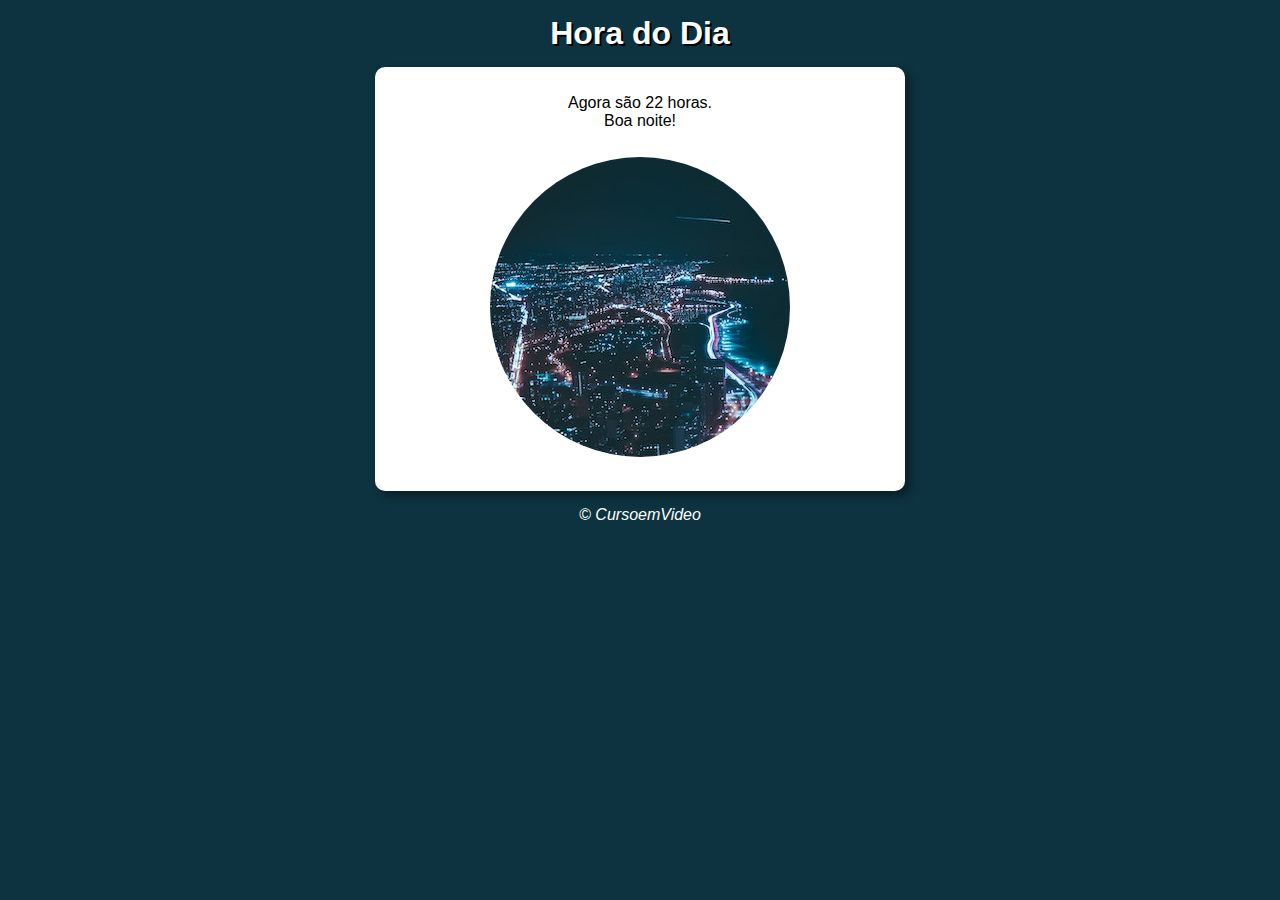
<file: aula12ex/ex014/index.html>
<!DOCTYPE html>
<html lang="pt-br">
<head>
    <meta charset="UTF-8">
    <meta name="viewport" content="width=device-width, initial-scale=1.0">
    <title>Hora do Dia</title>
    <link rel="stylesheet" href="style.css">
</head>
<body onload="carregar()">
    <header>
        <h1>Hora do Dia</h1>
    </header>
    <section>
        <div id="mensagem"></div>
        <div>
            <img id="imagem" src="imagens/manha.png" alt="Foto do dia">
        </div>
    </section>
    <footer>
        <p>&copy; CursoemVideo</p>
    </footer>
    <script src="script.js"></script>
</body>
</html>
</file>
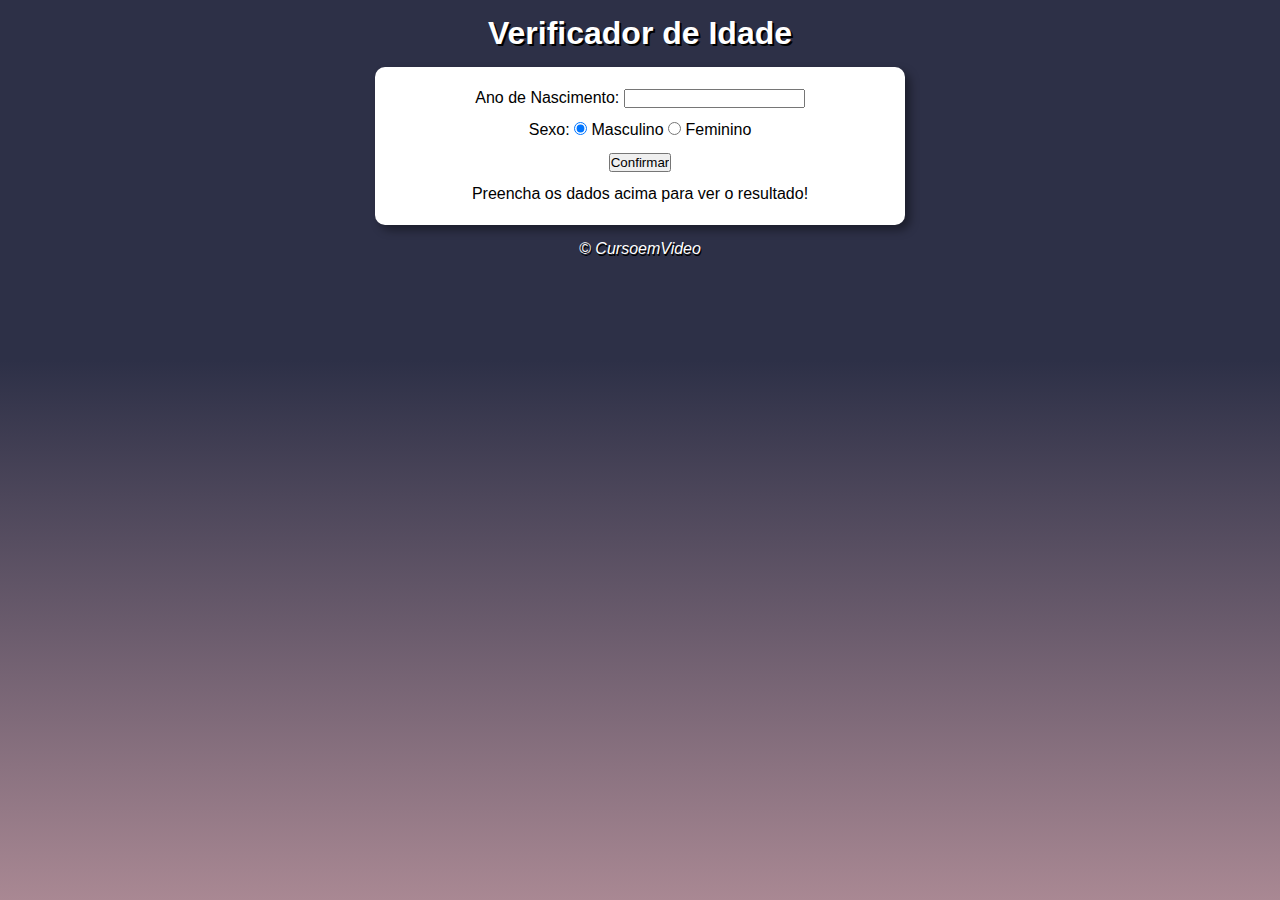
<file: aula12ex/ex015/index.html>
<!DOCTYPE html>
<html lang="pt-br">
<head>
    <meta charset="UTF-8">
    <meta name="viewport" content="width=device-width, initial-scale=1.0">
    <title>Verificador de Idade</title>
    <link rel="stylesheet" href="style.css">
</head>
<body>
    <header>
        <h1>Verificador de Idade</h1>
    </header>
    <section>
        <div>
            <p>
                Ano de Nascimento:
                <input type="text" name="txtano" id="txtano" min="0">
            </p>
            <p>
                Sexo:
                <input type="radio" name="radsex" id="mas" checked>
                <label for="mas">Masculino</label>
                <input type="radio" name="radsex" id="fem">
                <label for="fem">Feminino</label>
            </p>
            <p>
                <input type="button" value="Confirmar" onclick="verificar()">
            </p>
        </div>
        <div id="res">
            Preencha os dados acima para ver o resultado!
        </div>
    </section>
    <footer>
        <p>&copy; CursoemVideo</p>
    </footer>
    <script src="script.js"></script>
</body>
</html>
</file>
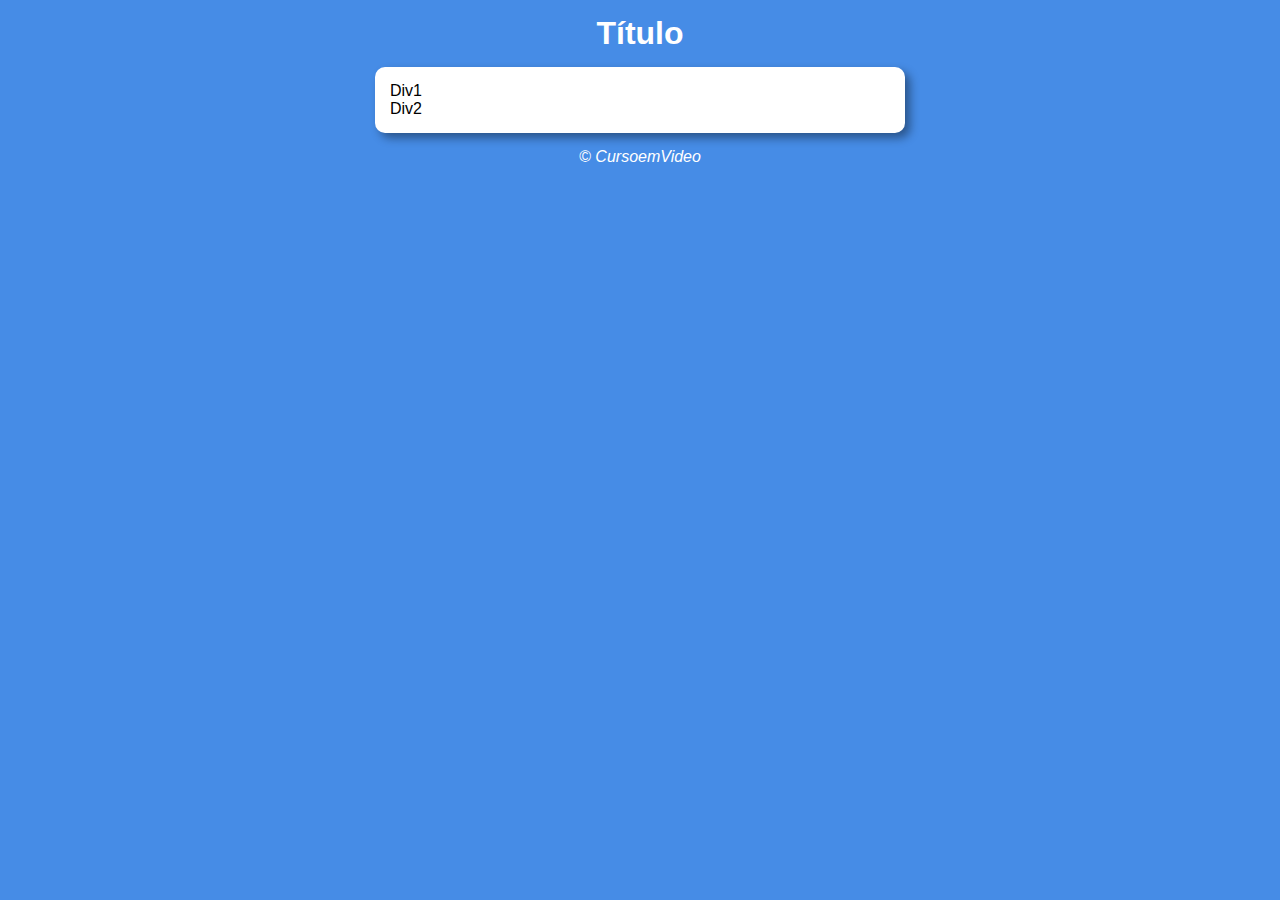
<file: aula12ex/modelo/index.html>
<!DOCTYPE html>
<html lang="pt-br">
<head>
    <meta charset="UTF-8">
    <meta name="viewport" content="width=device-width, initial-scale=1.0">
    <title>Modelo de Exercício</title>
    <link rel="stylesheet" href="style.css">
</head>
<body>
    <header>
        <h1>Título</h1>
    </header>
    <section>
        <div>
            Div1
        </div>
        <div>
            Div2
        </div>
    </section>
    <footer>
        <p>&copy; CursoemVideo</p>
    </footer>
    <script src="script.js"></script>
</body>
</html>
</file>
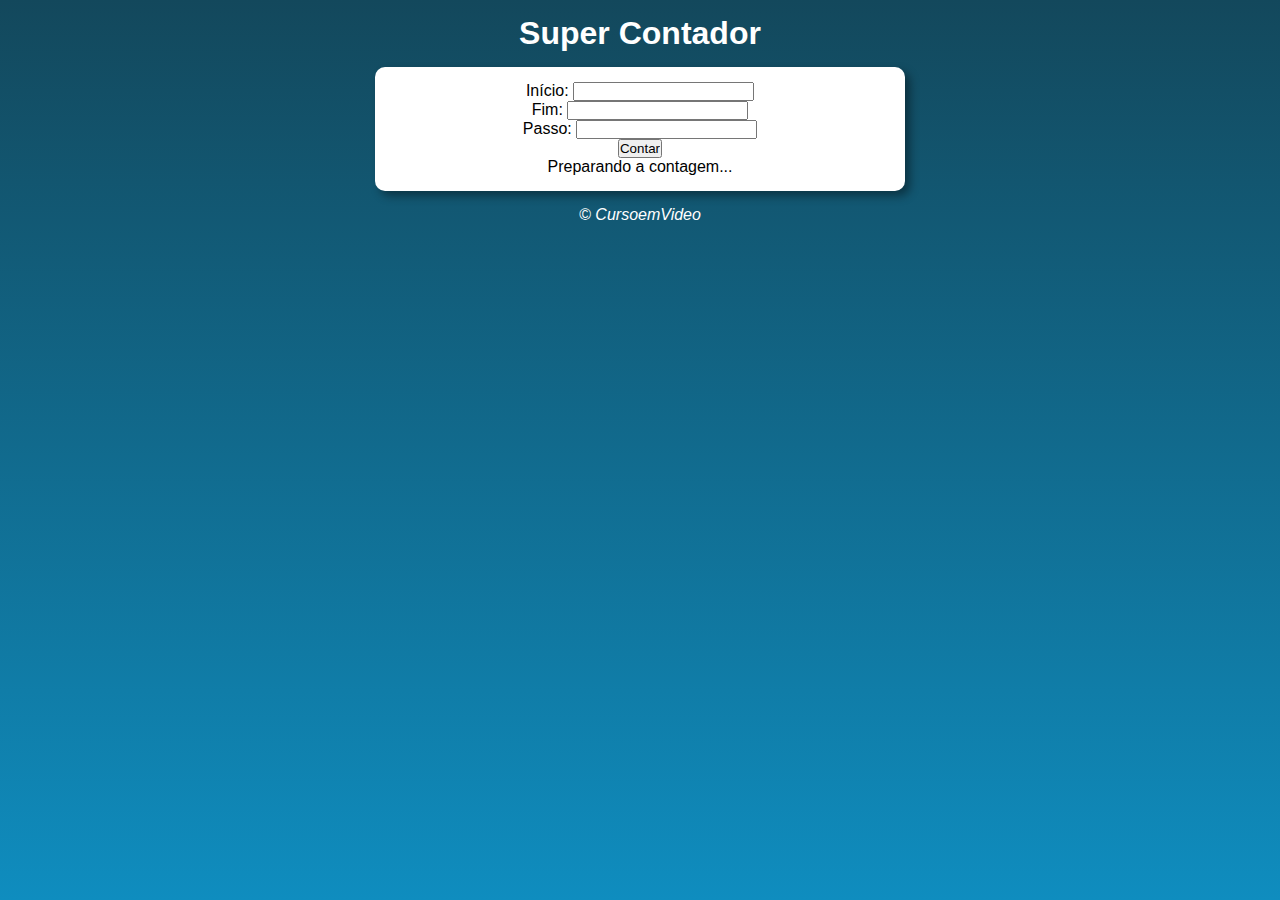
<file: aula14ex/ex016/index.html>
<!DOCTYPE html>
<html lang="pt-br">
<head>
    <meta charset="UTF-8">
    <meta name="viewport" content="width=device-width, initial-scale=1.0">
    <title>Super Contador</title>
    <link rel="stylesheet" href="style.css">
</head>
<body>
    <header>
        <h1>Super Contador</h1>
    </header>
    <section>
        <div id="dados">
            <p>Início: <input type="number" name="inicio" id="txti"></p>
            <p>Fim: <input type="number" name="fim" id="txtf"></p>
            <p>Passo: <input type="number" name="passo" id="txtp"></p>
            <p><input type="button" value="Contar" onclick="contar()"></p>
        </div>
        <div id="res">
            Preparando a contagem...
        </div>
    </section>
    <footer>
        <p>&copy; CursoemVideo</p>
    </footer>
    <script src="script.js"></script>
</body>
</html>
</file>
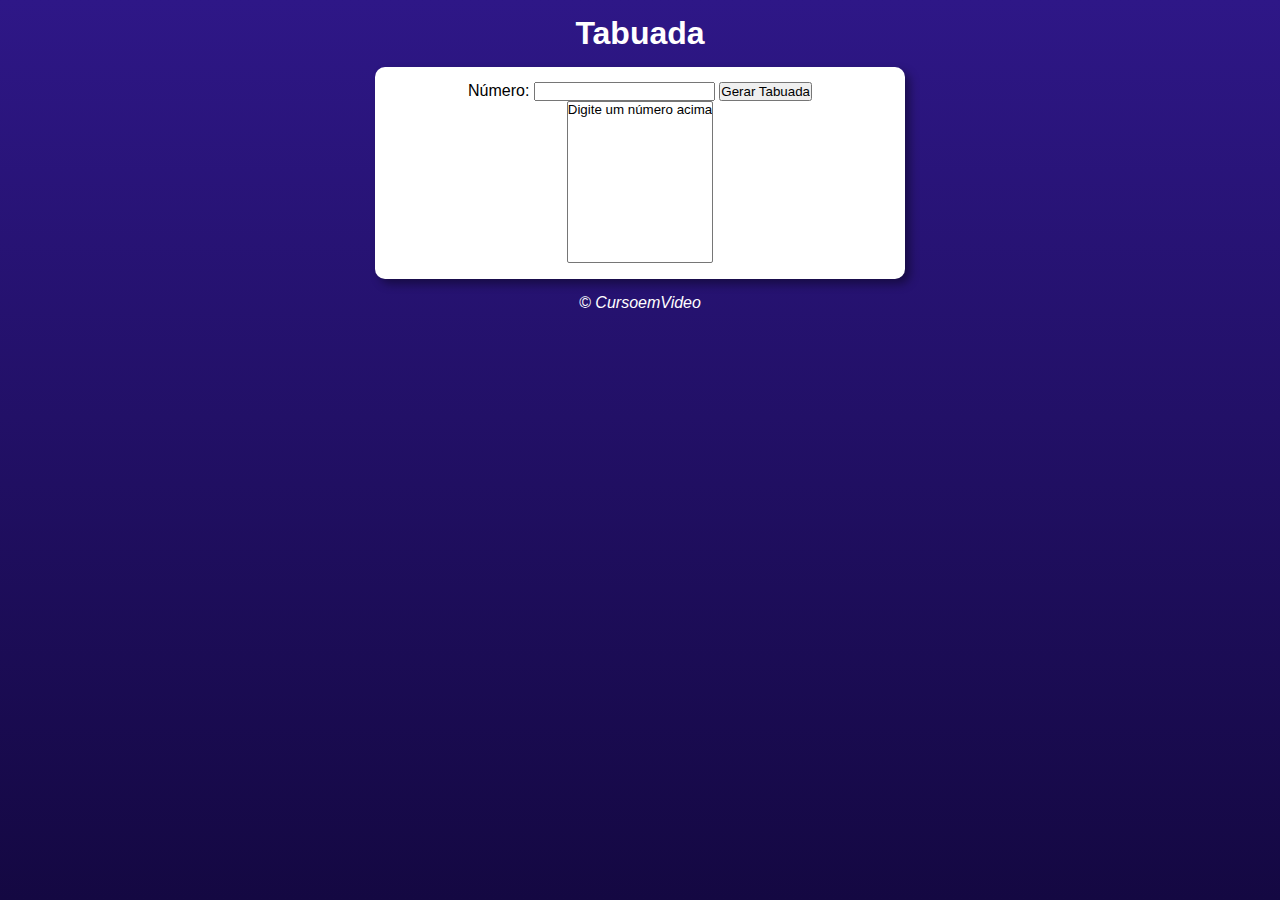
<file: aula14ex/ex017/index.html>
<!DOCTYPE html>
<html lang="pt-br">
<head>
    <meta charset="UTF-8">
    <meta name="viewport" content="width=device-width, initial-scale=1.0">
    <title>Tabuada</title>
    <link rel="stylesheet" href="style.css">
</head>
<body>
    <header>
        <h1>Tabuada</h1>
    </header>
    <section>
        <div>
            <p>Número: <input type="number" name="num" id="txtn">
            <input type="button" value="Gerar Tabuada" onclick="tabuada()"></p>
        </div>
        <div>
            <select name="tabuada" id="seltab" size="10">
                <option>Digite um número acima</option>
            </select>
        </div>
    </section>
    <footer>
        <p>&copy; CursoemVideo</p>
    </footer>
    <script src="script.js"></script>
</body>
</html>
</file>
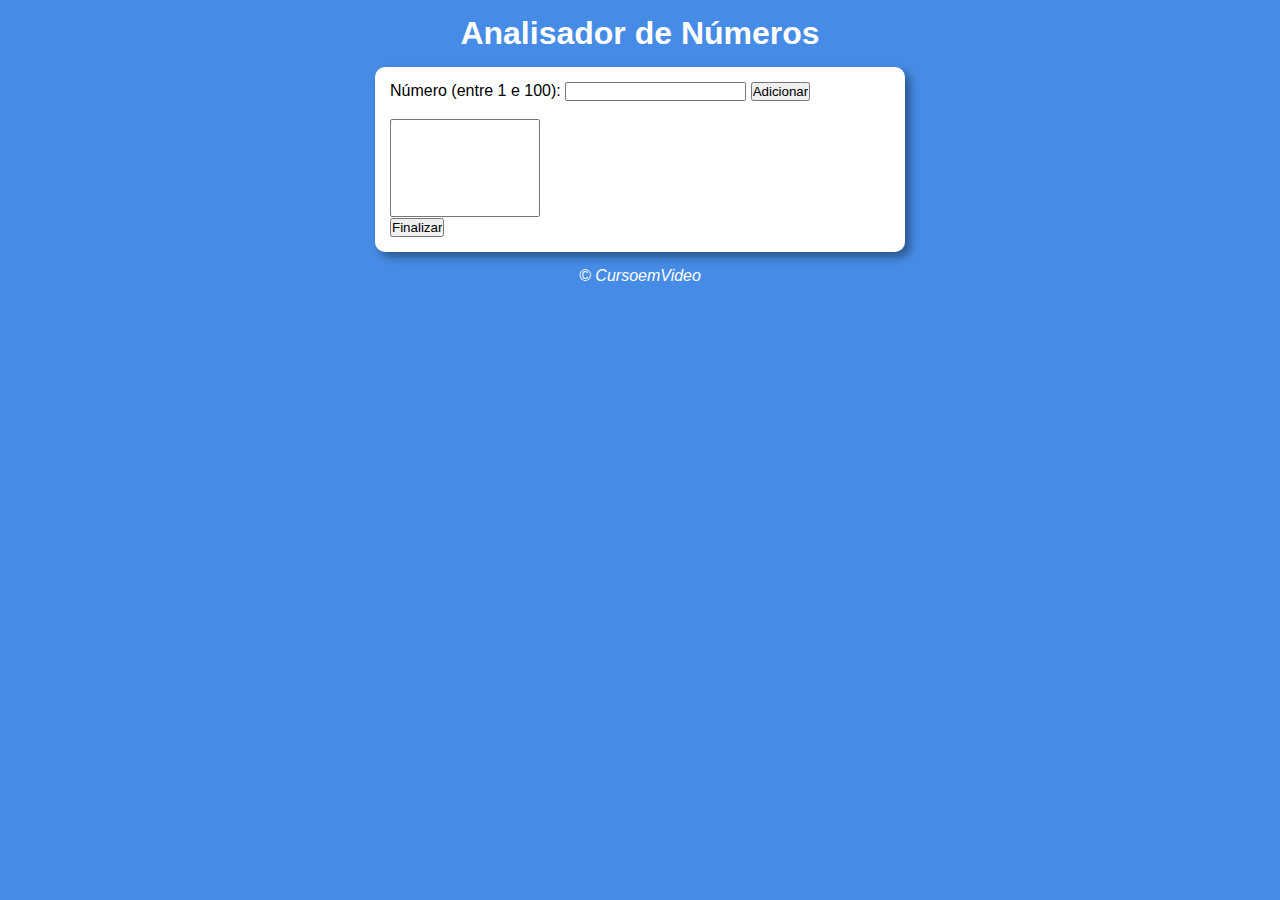
<file: aula16ex/ex018/index.html>
<!DOCTYPE html>
<html lang="pt-br">
<head>
    <meta charset="UTF-8">
    <meta name="viewport" content="width=device-width, initial-scale=1.0">
    <title>Analisador de Números</title>
    <link rel="stylesheet" href="style.css">
</head>
<body>
    <header>
        <h1>Analisador de Números</h1>
    </header>
    <section>
        <div>
            Número (entre 1 e 100):
            <input type="number" name="fnum" id="fnum">
            <input type="button" value="Adicionar" onclick="adicionar()">
            <br>
            <br>
            <select name="flista" id="flista" size="6"></select>
            <br>
            <input type="button" value="Finalizar" onclick="finalizar()">
        </div>
        <div id="res">
            
        </div>
    </section>
    <footer>
        <p>&copy; CursoemVideo</p>
    </footer>
    <script src="script.js"></script>
</body>
</html>
</file>
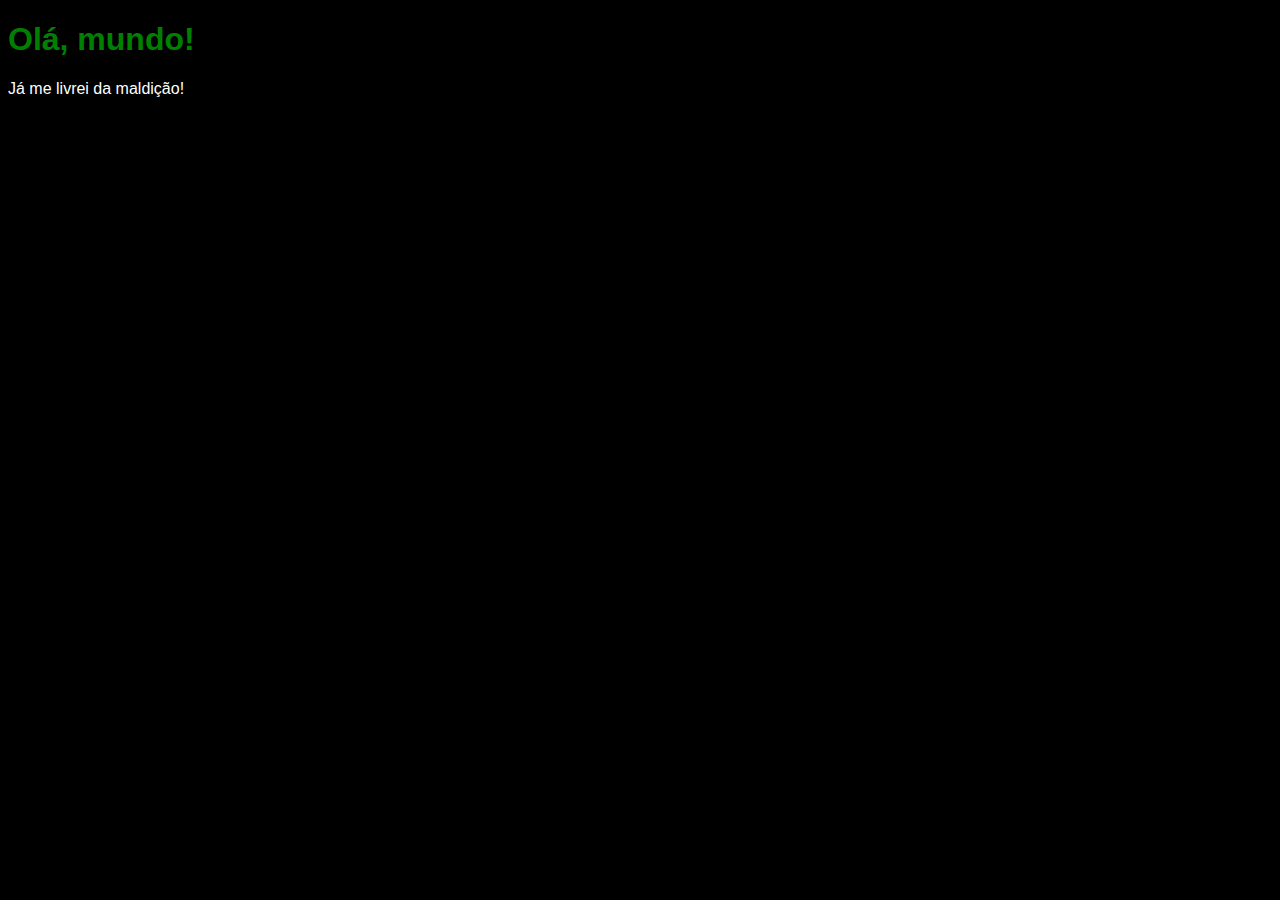
<file: aula04/ex001.html>
<!DOCTYPE html>
<html lang="pt-br">
<head>
    <meta charset="UTF-8">
    <meta name="viewport" content="width=device-width, initial-scale=1.0">
    <title>Primeiro Programa</title>
    <style>
        body {
            background-color: black;
            color: white;
            font-family: Arial, Helvetica, sans-serif;
        }

        h1 {
            color: green;
        }
    </style>
</head>
<body>
    <h1>Olá, mundo!</h1>
    <p>Já me livrei da maldição!</p>
    <script>
        window.alert('Minha primeira mensagem!')
        window.confirm('Está gostando de JS?')
        window.prompt('Qual é seu nome?')
    </script>
</body>
</html>
</file>
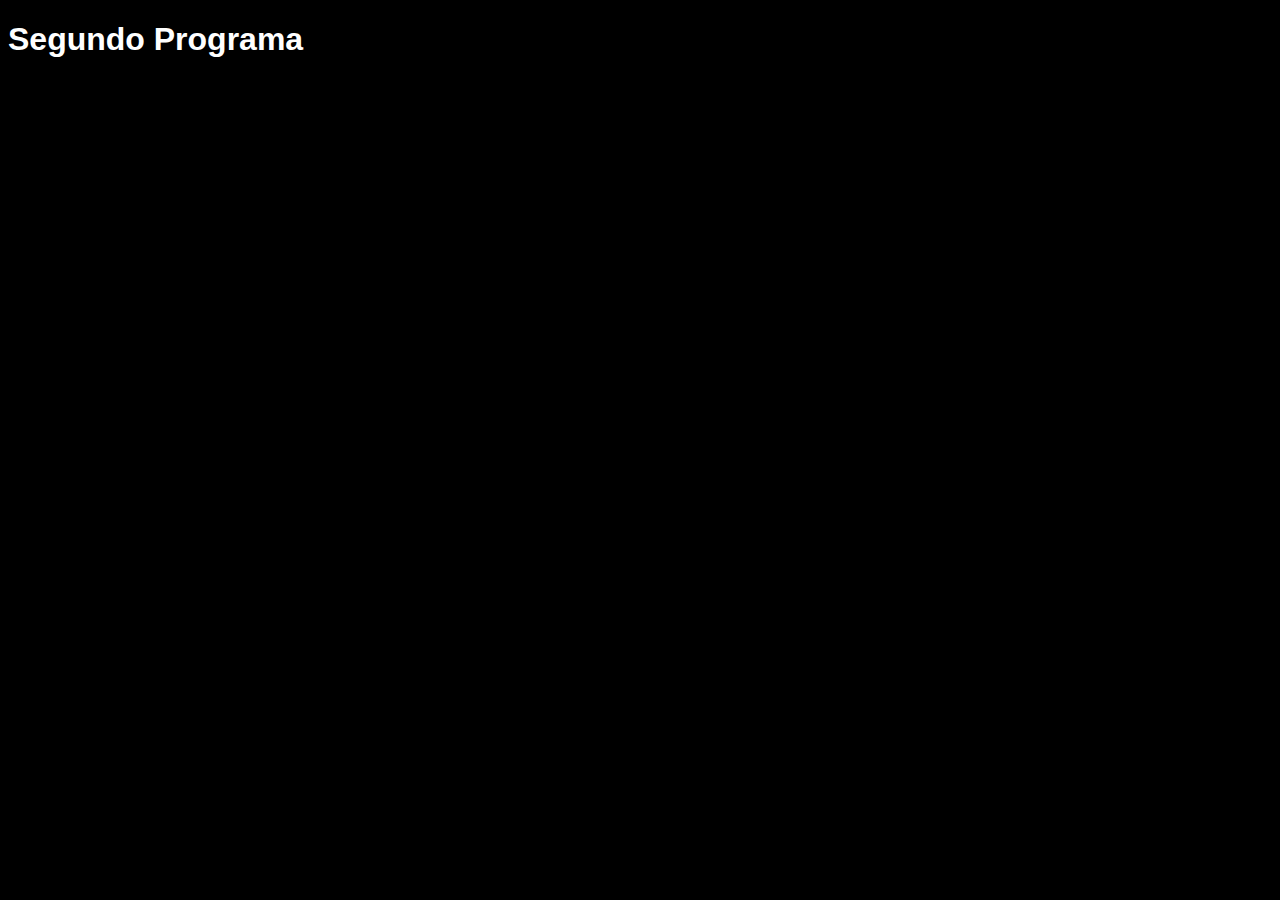
<file: aula06/ex002.html>
<!DOCTYPE html>
<html lang="pt-br">
<head>
    <meta charset="UTF-8">
    <meta name="viewport" content="width=device-width, initial-scale=1.0">
    <title>Segundo Programa</title>
    <style>
        body {
            background-color: black;
            color: white;
            font-family: Arial, Helvetica, sans-serif;
        }
    </style>
</head>
<body>
    <h1>Segundo Programa</h1>
    <script>
        var nome = window.prompt('Qual é seu nome?')
        window.alert('É um prazer te conhecer, ' + nome + '!')
    </script>
</body>
</html>
</file>
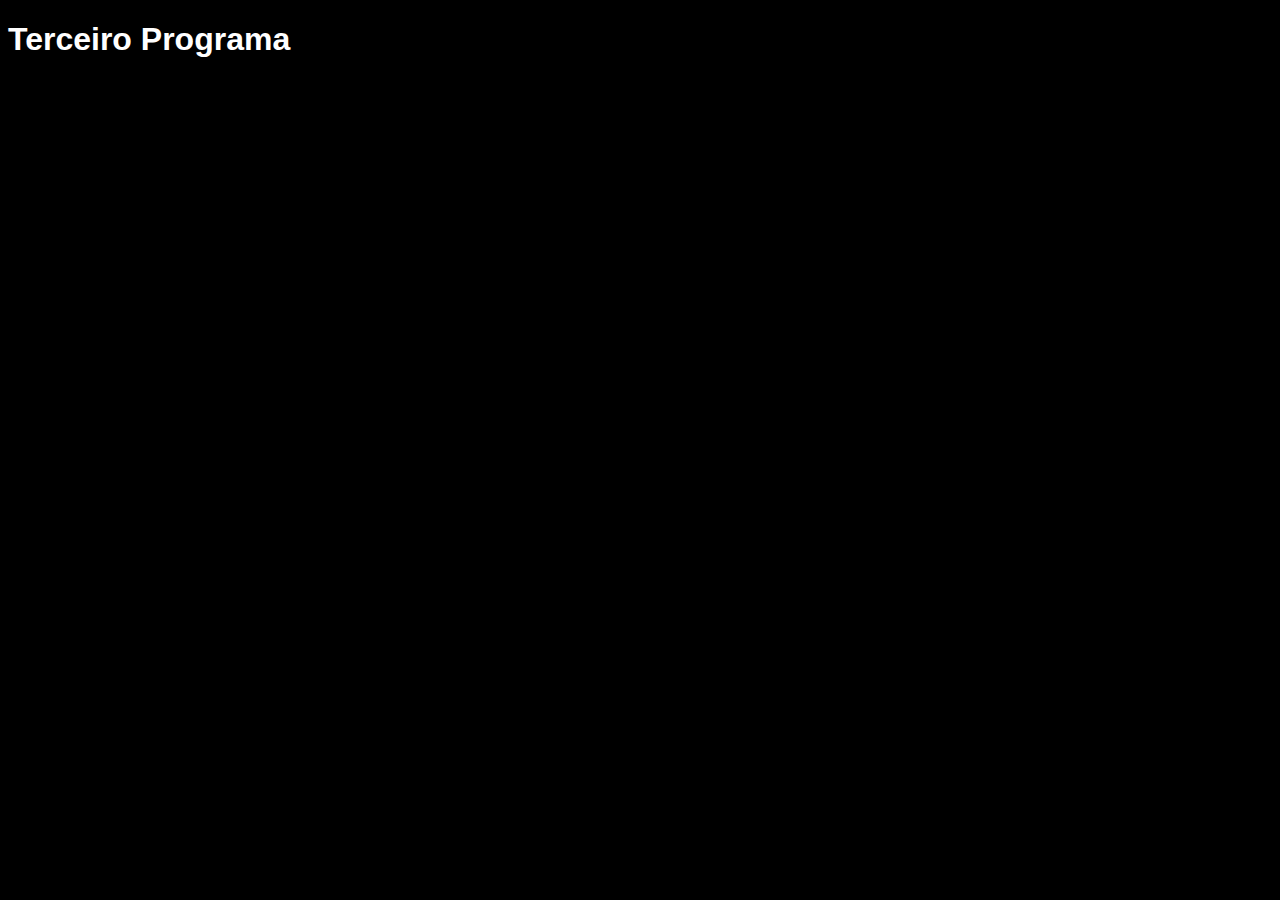
<file: aula06/ex003.html>
<!DOCTYPE html>
<html lang="pt-br">
<head>
    <meta charset="UTF-8">
    <meta name="viewport" content="width=device-width, initial-scale=1.0">
    <title>Terceiro Programa</title>
    <style>
        body {
            background-color: black;
            color: white;
            font-family: Arial, Helvetica, sans-serif;
        }
    </style>
</head>
<body>
    <h1>Terceiro Programa</h1>
    <script>
        var n1 = Number(window.prompt('Digite um número'))
        var n2 = Number(window.prompt('Digite outro número'))
        var soma = n1 + n2
        window.alert(`A soma entre ${n1} e ${n2} é igual a ${soma}`)
    </script>
</body>
</html>
</file>
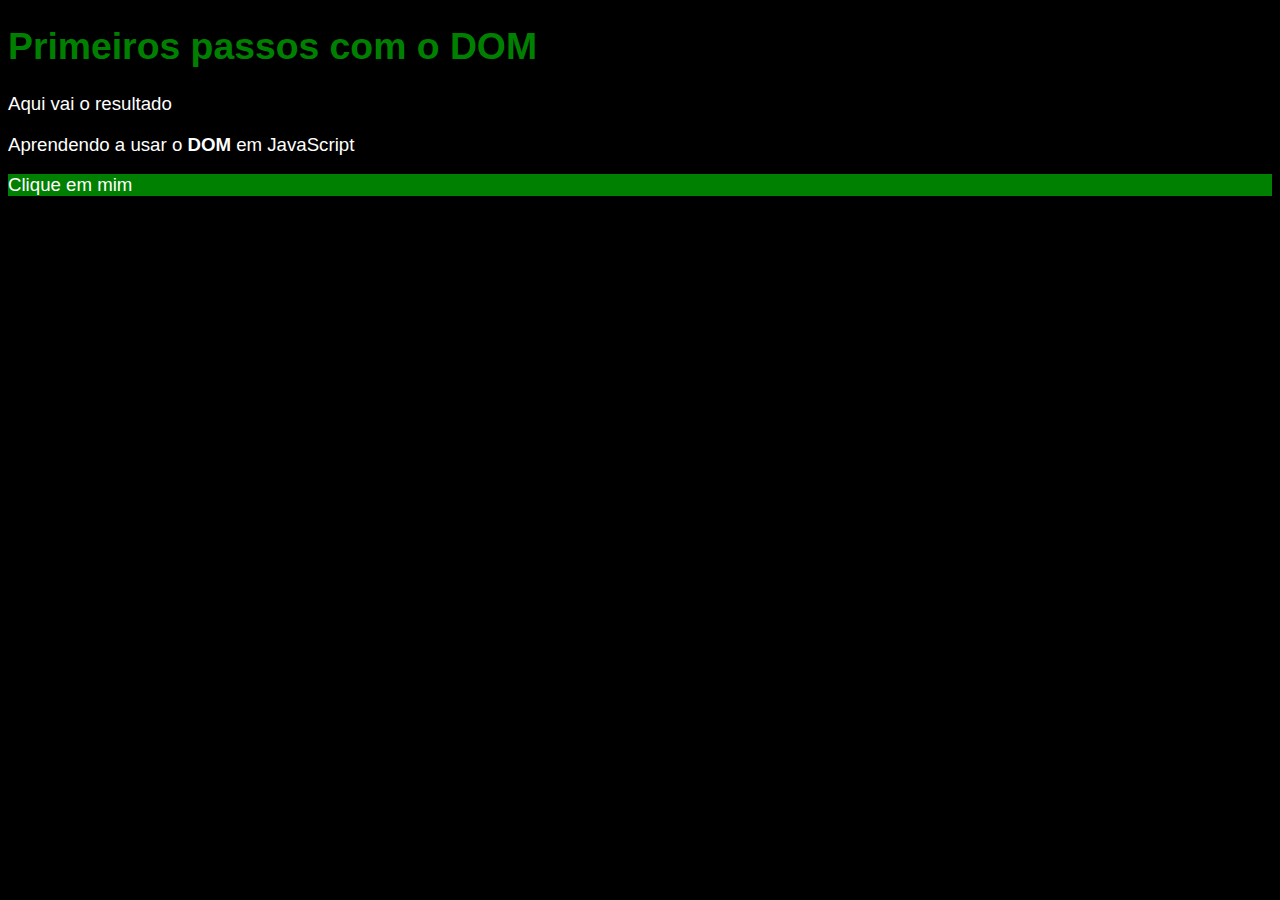
<file: aula09/ex005.html>
<!DOCTYPE html>
<html lang="pt-br">
<head>
    <meta charset="UTF-8">
    <meta name="viewport" content="width=device-width, initial-scale=1.0">
    <title>DOM</title>
    <style>

        body {
            font: normal 14pt Arial;
            background-color: black;
            color: white;
        }

    </style>
</head>
<body>
    <h1 id="titulo">Primeiros passos com o DOM</h1>
    <p>Aqui vai o resultado</p>
    <p>Aprendendo a usar o <strong>DOM</strong> em JavaScript</p>
    <div id="msg">Clique em mim</div>
    <script>

        /*
        var corpo = window.document.body
        var p1 = window.document.getElementsByTagName('p')[0]
        var d = window.document.getElementById('msg')
        corpo.style.background = 'green'
        p1.style.background = 'gray'
        d.style.background = 'black'
        d.innerText = 'Estou aguardando...'
        */

        var d = document.querySelector('div#msg')
        var t = document.querySelector('h1#titulo')
        d.style.background = 'green'
        t.style.color = 'green'

    </script>
</body>
</html>
</file>
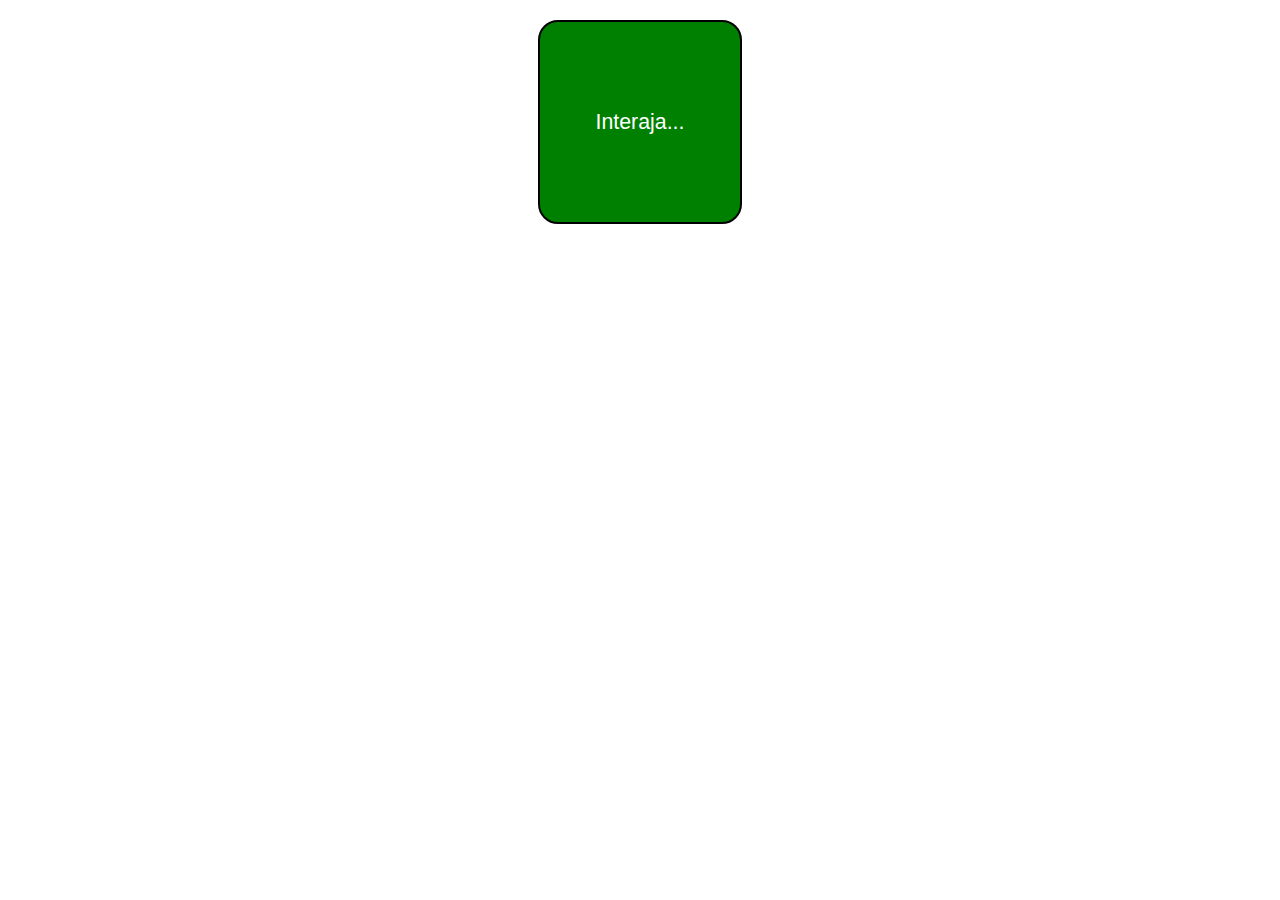
<file: aula10/ex006.html>
<!DOCTYPE html>
<html lang="pt-br">
<head>
    <meta charset="UTF-8">
    <meta name="viewport" content="width=device-width, initial-scale=1.0">
    <title>Eventos DOM</title>
    <style>

        body {
            margin: 0px;
            padding: 0px;
            font: normal 16pt Arial;
        }

        #area {
            background: green;
            color: white;
            width: 200px;
            height: 200px;
            line-height: 200px;
            text-align: center;
            margin: auto;
            margin-top: 20px;
            border-radius: 20px;
            border: 2px solid black;
        }

    </style>
</head>
<body>
    <div id="area">
        Interaja...
    </div>

    <script>

        var a = window.document.querySelector('#area')
        a.addEventListener('click', clicar)
        a.addEventListener('mouseenter', entrar)
        a.addEventListener('mouseout', sair)

        function clicar() {
            a.innerText = 'Clicou!'
            a.style.background = "black"
        }

        function entrar() {
            a.innerText = 'Entrou!'
        }

        function sair() {
            a.innerText = 'Saiu!'
            a.style.background = "green"
        }

    </script>
</body>
</html>
</file>
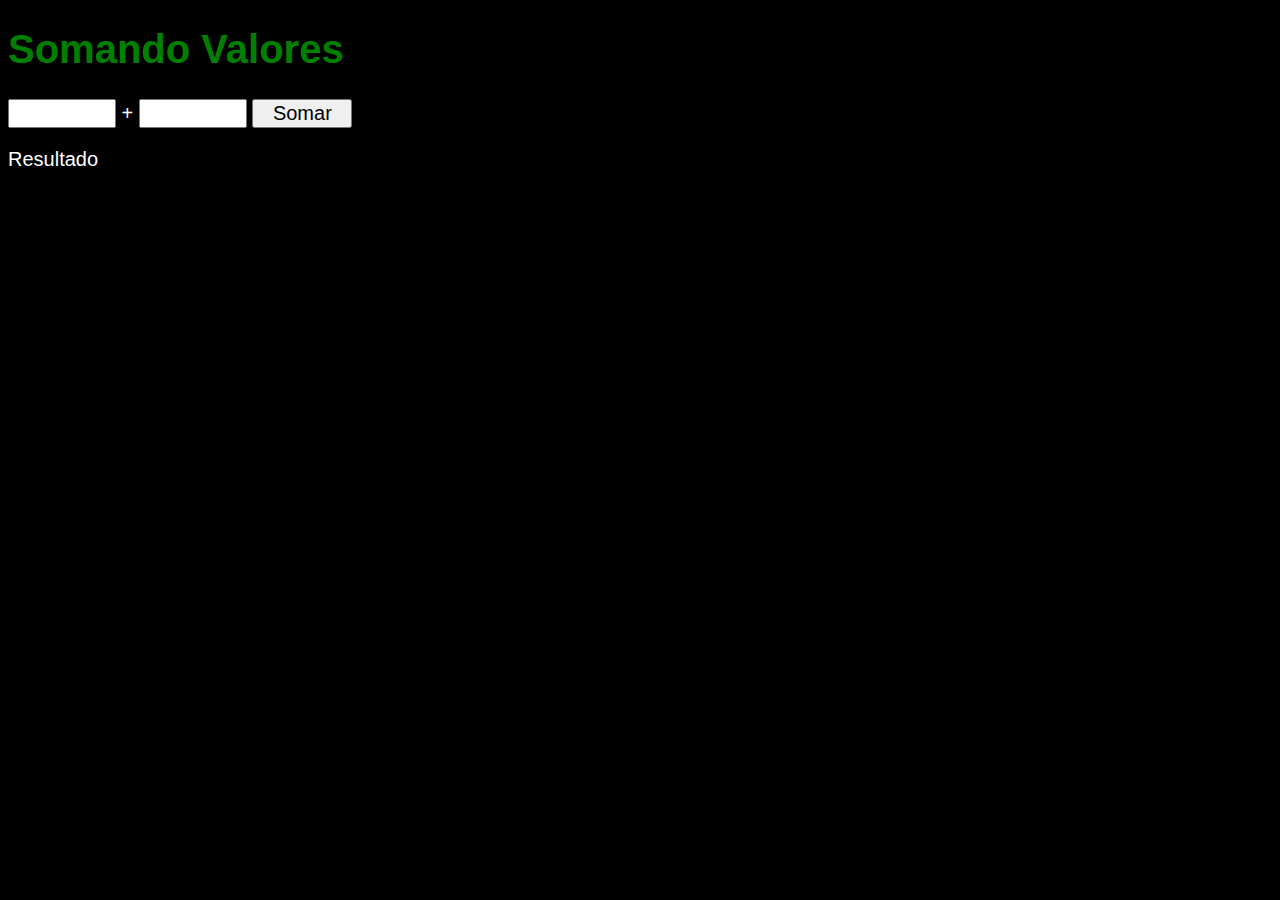
<file: aula10/ex007.html>
<!DOCTYPE html>
<html lang="pt-br">
<head>
    <meta charset="UTF-8">
    <meta name="viewport" content="width=device-width, initial-scale=1.0">
    <title>Somando Valores</title>
    <style>
        body {
            font: normal 15pt Arial;
            background: black;
            color: white;
        }
        h1 {
            color: green;
        }
        #res {
            margin-top: 20px;
        }
        input {
            font: normal 15pt Arial;
            width: 100px;
        }
    </style>
</head>
<body>
    <h1>Somando Valores</h1>
    <input type="number" name="txtn1" id="txtn1"> +
    <input type="number" name="txtn2" id="txtn2">
    <input type="button" value="Somar" onclick="somar()">
    <div id="res">Resultado</div>
    <script>
        function somar() {
            var t1 = document.querySelector('#txtn1')
            var t2 = document.querySelector('#txtn2')
            var res = document.querySelector('#res')
            var n1 = Number(t1.value)
            var n2 = Number(t2.value)
            var s = n1 + n2
            res.innerHTML = `A soma entre ${n1} e ${n2} é igual a <strong>${s}</strong>`
        }
    </script>
</body>
</html>
</file>
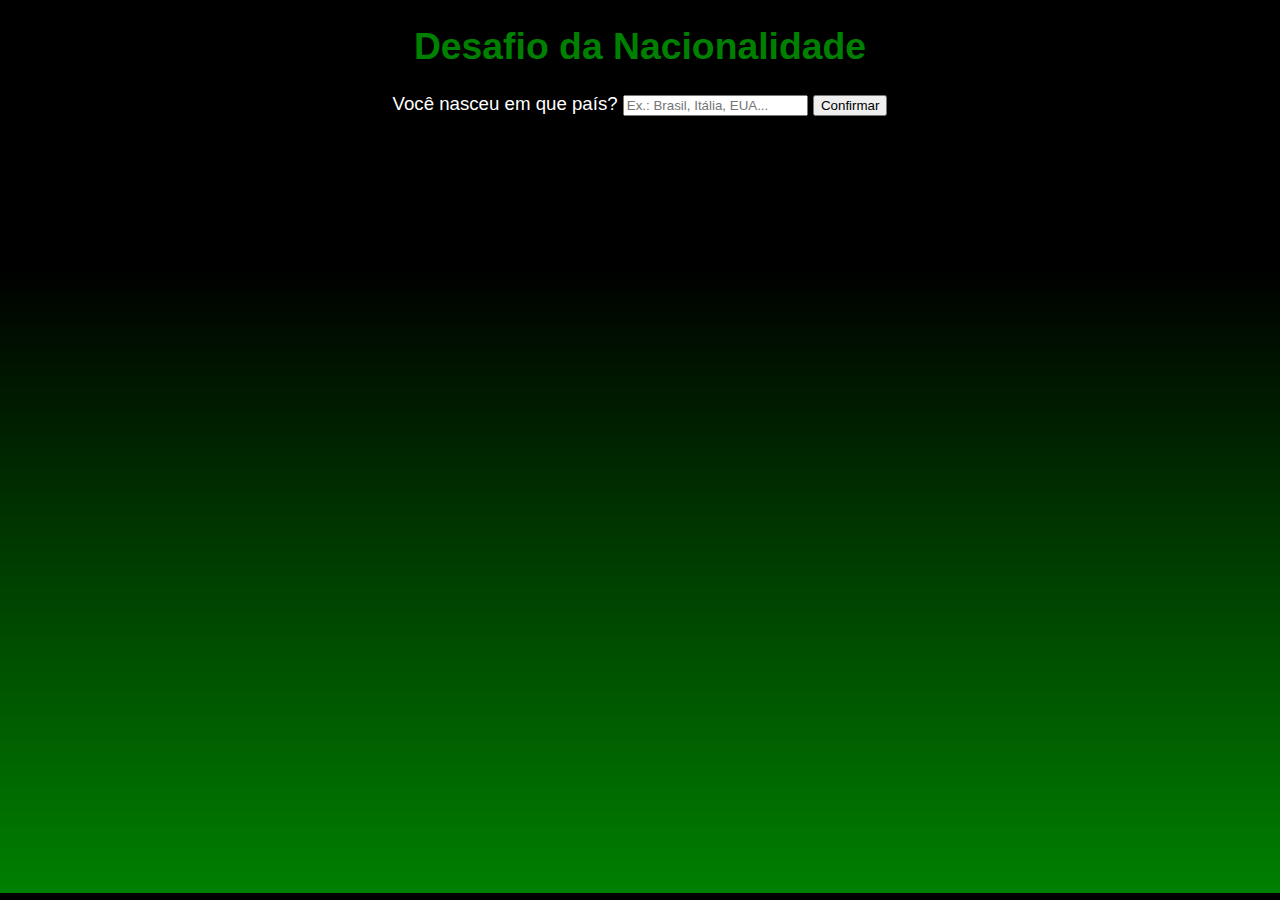
<file: aula11/d001.html>
<!DOCTYPE html>
<html lang="pt-br">
<head>
    <meta charset="UTF-8">
    <meta name="viewport" content="width=device-width, initial-scale=1.0">
    <title>Desafio Nacionalidade</title>
    <style>
        body {
            font: normal 14pt Arial;
            height: 95.5vh;
            background-image: linear-gradient(to bottom, black 30%, green);
            color: white;
            text-align: center;
        }
        h1 {
            color: green;
        }
    </style>
</head>
<body>
    <h1>Desafio da Nacionalidade</h1>
    Você nasceu em que país? <input type="text" name="txtpaís" id="txtpaís" placeholder="Ex.: Brasil, Itália, EUA...">
    <input type="button" value="Confirmar" onclick="definir()">
    <div id="res"></div>
    <script>
        function definir() {
            var tpaís = document.querySelector('#txtpaís')
            var país = String(tpaís.value)
            var res = document.querySelector('#res')
            res.innerHTML = `<p>Você é do país: <strong>${país}</strong></p>`
            if (país == 'Brasil') {
                res.innerHTML += '<p>Então você é <strong>brasileiro</strong></p>'
            } else {
                res.innerHTML += '<p>Então você é <strong>estrangeiro</strong></p>'
            }
        }
    </script>
</body>
</html>
</file>
<file: aula12ex/ex014/style.css>
@charset "UTF-8";

* {
    font-family: Arial, Helvetica, sans-serif;
    margin: 0px;
    padding: 0px;
}

body {
    background-color: black;
}

header {
    color: white;
    text-align: center;
    padding: 15px;
}

h1 {
    text-shadow: 2px 2px black;
}

section {
    background-color: white;
    width: 500px;
    margin: auto;
    border-radius: 10px;
    padding: 15px;
    box-shadow: 5px 5px 10px rgba(0, 0, 0, 0.400);
    text-align: center;
}

#mensagem {
    padding: 12px;
}

#imagem {
    border-radius: 50%;
    padding: 15px;
}

footer {
    font-style: italic;
    color: white;
    text-align: center;
    padding: 15px;
}
</file>
<file: aula12ex/ex015/style.css>
@charset "UTF-8";

* {
    font-family: Arial, Helvetica, sans-serif;
    margin: 0px;
    padding: 0px;
}

body {
    height: 100vh;
    background-image: linear-gradient(to bottom, #2D3047 40%, #A98893);
}

header {
    color: white;
    text-align: center;
    padding: 15px;
}

h1 {
    text-shadow: 2px 2px black;
}

section {
    background-color: white;
    min-width: 320px;
    max-width: 500px;
    margin: auto;
    border-radius: 10px;
    padding: 15px;
    box-shadow: 5px 5px 10px rgba(0, 0, 0, 0.400);
    text-align: center;
    line-height: 2em;
}

#foto{ 
    width: 300px;  
    height: 300px;
    border-radius: 50%;
    margin-top: 10px;
    }

footer {
    font-style: italic;
    color: white;
    text-align: center;
    padding: 15px;
    text-shadow: 1px 2px black;
}
</file>
<file: aula12ex/modelo/style.css>
@charset "UTF-8";

* {
    font-family: Arial, Helvetica, sans-serif;
    margin: 0px;
    padding: 0px;
}

body {
    background-color: rgb(70, 140, 230);
}

header {
    color: white;
    text-align: center;
    padding: 15px;
}

section {
    background-color: white;
    width: 500px;
    margin: auto;
    border-radius: 10px;
    padding: 15px;
    box-shadow: 5px 5px 10px rgba(0, 0, 0, 0.400);
}

footer {
    font-style: italic;
    color: white;
    text-align: center;
    padding: 15px;
}
</file>
<file: aula14ex/ex016/style.css>
@charset "UTF-8";

* {
    font-family: Arial, Helvetica, sans-serif;
    margin: 0px;
    padding: 0px;
}

body {
    height: 100vh;
    background-image: linear-gradient(rgb(19, 72, 92), rgb(15, 141, 191));
    text-align: center;
}

header {
    color: white;
    text-align: center;
    padding: 15px;
}

section {
    background-color: white;
    width: 500px;
    margin: auto;
    border-radius: 10px;
    padding: 15px;
    box-shadow: 5px 5px 10px rgba(0, 0, 0, 0.400);
}

footer {
    font-style: italic;
    color: white;
    text-align: center;
    padding: 15px;
}
</file>
<file: aula14ex/ex017/style.css>
@charset "UTF-8";

* {
    font-family: Arial, Helvetica, sans-serif;
    margin: 0px;
    padding: 0px;
}

body {
    height: 100vh;
    background-image: linear-gradient(rgb(46, 23, 135), rgb(20, 8, 66));
    text-align: center;
}

header {
    color: white;
    text-align: center;
    padding: 15px;
}

section {
    background-color: white;
    width: 500px;
    margin: auto;
    border-radius: 10px;
    padding: 15px;
    box-shadow: 5px 5px 10px rgba(0, 0, 0, 0.400);
}

footer {
    font-style: italic;
    color: white;
    text-align: center;
    padding: 15px;
}
</file>
<file: aula16ex/ex018/style.css>
@charset "UTF-8";

* {
    font-family: Arial, Helvetica, sans-serif;
    margin: 0px;
    padding: 0px;
}

body {
    background-color: rgb(70, 140, 230);
}

header {
    color: white;
    text-align: center;
    padding: 15px;
}

section {
    background-color: white;
    width: 500px;
    margin: auto;
    border-radius: 10px;
    padding: 15px;
    box-shadow: 5px 5px 10px rgba(0, 0, 0, 0.400);
}

#flista {
    width: 150px;
}

footer {
    font-style: italic;
    color: white;
    text-align: center;
    padding: 15px;
}
</file>
